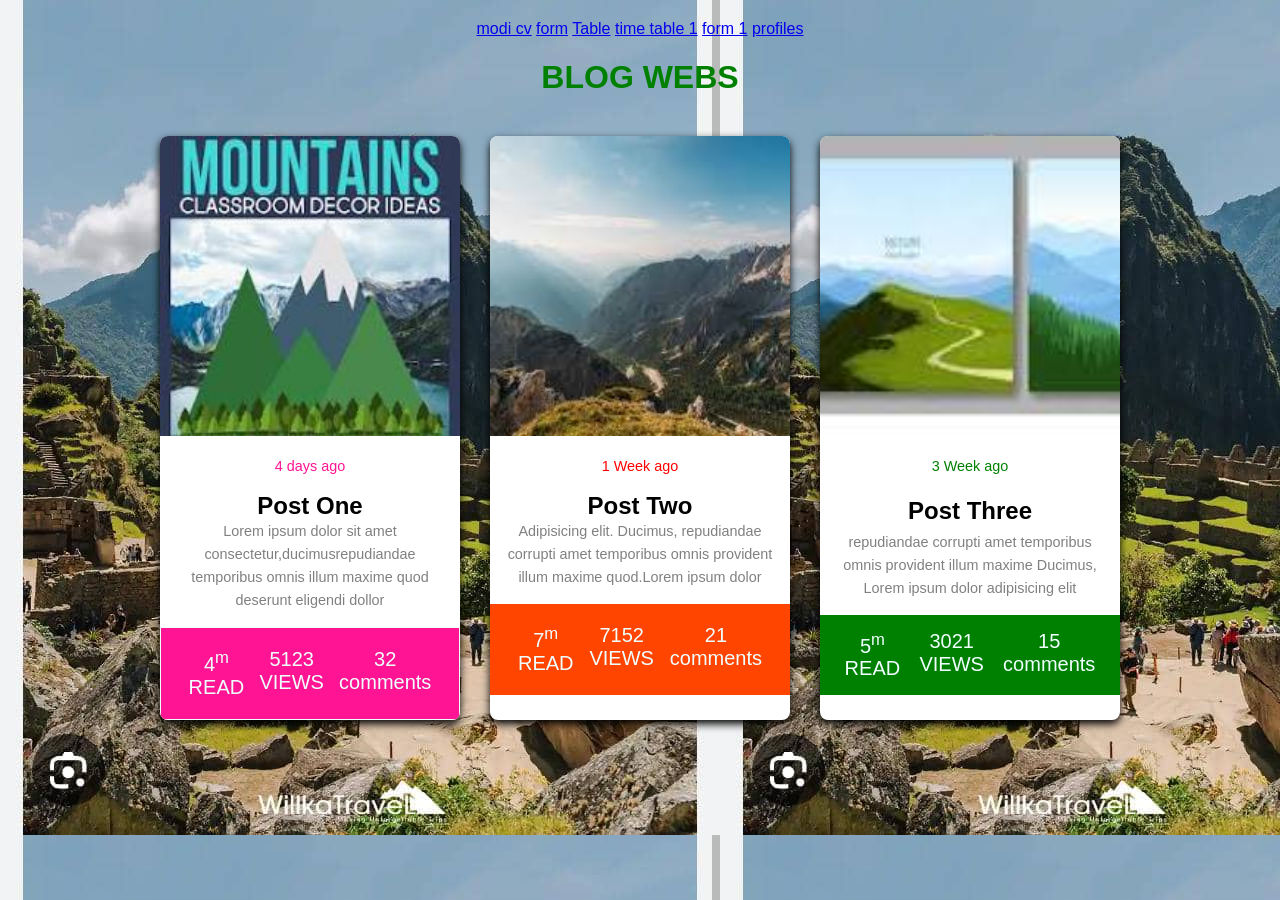
<file: index.html>
<!DOCTYPE html>
<html lang="en">
<head>
<meta charset="UTF-8">
<meta name="viewport" content="width=device-width, initial-scale=1.0">
<title>my Icon loggo</title>
<link rel="stylesheet" href="BLOG POST.css">
</head>
<body>
        <a href="modi trial.html">modi cv</a>
        <a href="FORM ASSIGN.html">form</a>
        <a href="TABLE 1.html">Table</a>
        <a href="TIMETABLE 1.html">time table 1</a>
        <a href="form 1.html">form 1</a> 
        <a href="link profiles.html">profiles</a>

        

<header>
<h1>BLOG WEBS</h1>
</header>

<main class="Blog-post-container-1" height="50%">
<article class="Blog-post-card-1">
<div class="post-image-1">
        <img src="download (1).jpg" width="300" height="300">
        <p class="post-image-label-1">4 days ago</p>
        </div>
<span class="post-title-1">Post One</span>
<p class="post-details-1">Lorem ipsum dolor sit amet consectetur,ducimusrepudiandae temporibus omnis illum maxime quod deserunt eligendi dollor</p>
<footer class="post-footer-1">
<span> 4<sup>m </sup> <br> READ </span>
<span> 5123 <br> VIEWS </span>
<span> 32 <br> comments </span>
</footer>
</article>

<main class="Blog-post-container-2">
<article class="Blog-post-card-2">
<div class="post-image-2">
        <img src="download (2).jpg" width="300" height="300">
        <p class="post-image-label-2"> 1 Week ago</p>
        </div>
<span class="post-title-2">Post Two</span>
<p class="post-details-2">Adipisicing elit. Ducimus, repudiandae corrupti amet temporibus omnis provident illum maxime quod.Lorem ipsum dolor</p>
<footer class="post-footer-2">
<span> 7<sup>m </sup> <br> READ </span>
<span> 7152 <br> VIEWS </span>
<span> 21 <br> comments </span>
</footer>
</article>

<main class="Blog-post-container-3">
<article class="Blog-post-card-3">
<div class="post-image-3">
            <img src="download.jpg" width="300" height="300">
        <p class="post-image-label-3">3 Week ago</p>
        </div>
<span class="post-title-3">Post Three</span>
<p class="post-details-3" width="20px">repudiandae corrupti amet temporibus omnis provident illum maxime Ducimus, Lorem ipsum dolor adipisicing elit</p>
<footer class="post-footer-3">
<span> 5<sup>m </sup> <br> READ </span>
<span> 3021 <br> VIEWS </span>
<span> 15 <br> comments </span>
</footer>
</article>
</main>
</body>
</html>
</file>
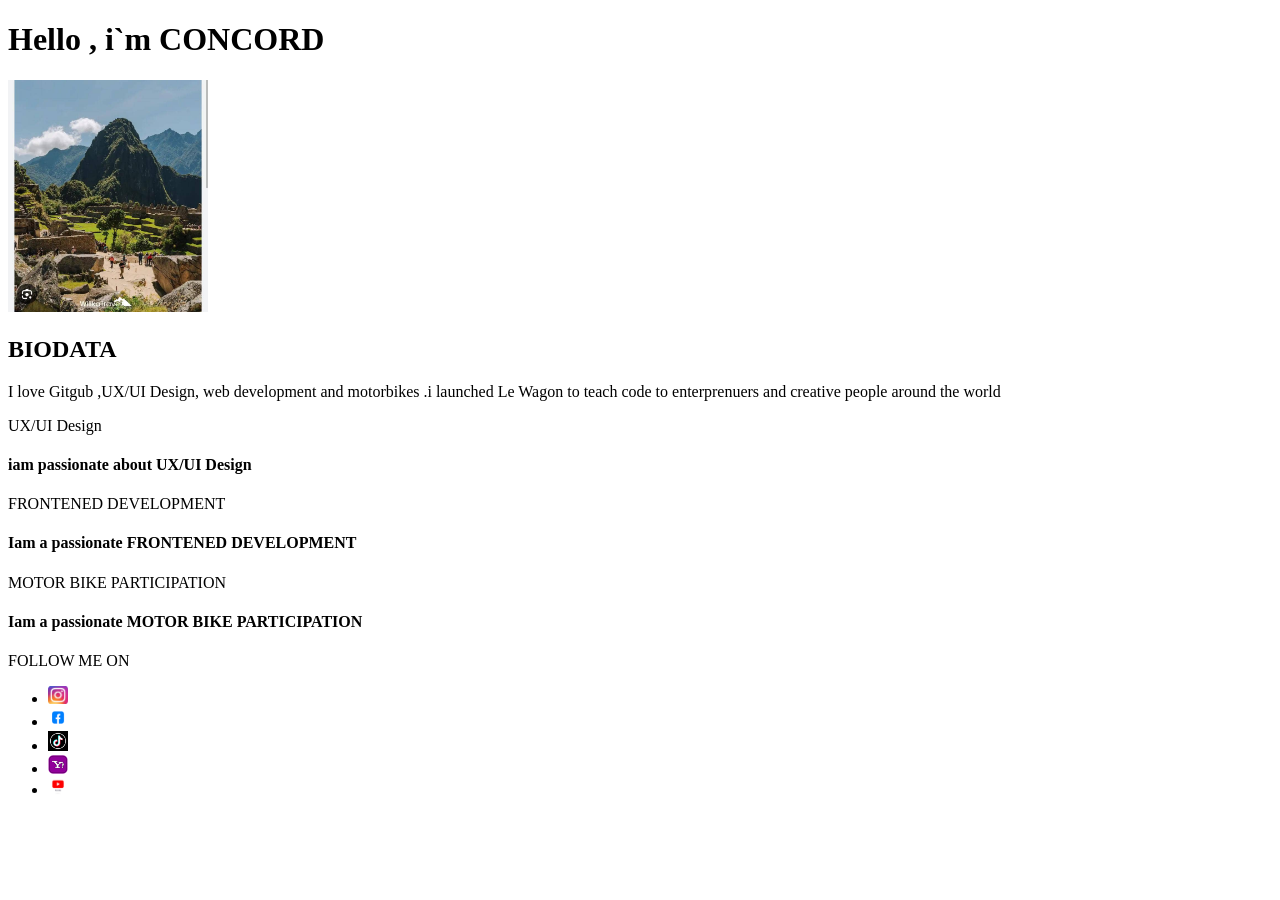
<file: CONCORD.html>
<!DOCTYPE html>
<html lang="en">
<head>
    <meta charset="UTF-8">
    <meta name="viewport" content="width=device-width, initial-scale=1.0">
    <title>Document</title>
</head>
<body>
    <h1>Hello , i`m CONCORD</h1>
    <img src="MOUNTAIN THEME 1.jpg" alt="image" width="200px"> 
   <h2>BIODATA</h2>
    <p>I love Gitgub ,UX/UI Design, web development and motorbikes .i launched Le Wagon to teach code to enterprenuers and creative people around the world</p>
    <a href="https://www.Discoverle Wagon/about us"></a>
    <p>UX/UI Design</p>
    <h4>iam passionate about UX/UI Design </h4>
    <p>FRONTENED DEVELOPMENT</p>
    <h4>Iam a passionate FRONTENED DEVELOPMENT </h4>
    <p>MOTOR BIKE PARTICIPATION</p>
    <h4>Iam a passionate MOTOR BIKE PARTICIPATION</h4>
    <P>FOLLOW ME ON</P>
       <ul>
        <li><img src="download instagram.jpg" width="20"></li>
        <li><img src="download facebook.png" width="20"></li>
        <li><img src="download tiktok.png" width="20"></li>
        <li><img src="download yahoo.png" width="20"></li>
        <li><img src="download youtube.png" width="20"></li>
       </ul>
</body>
</html>
</file>
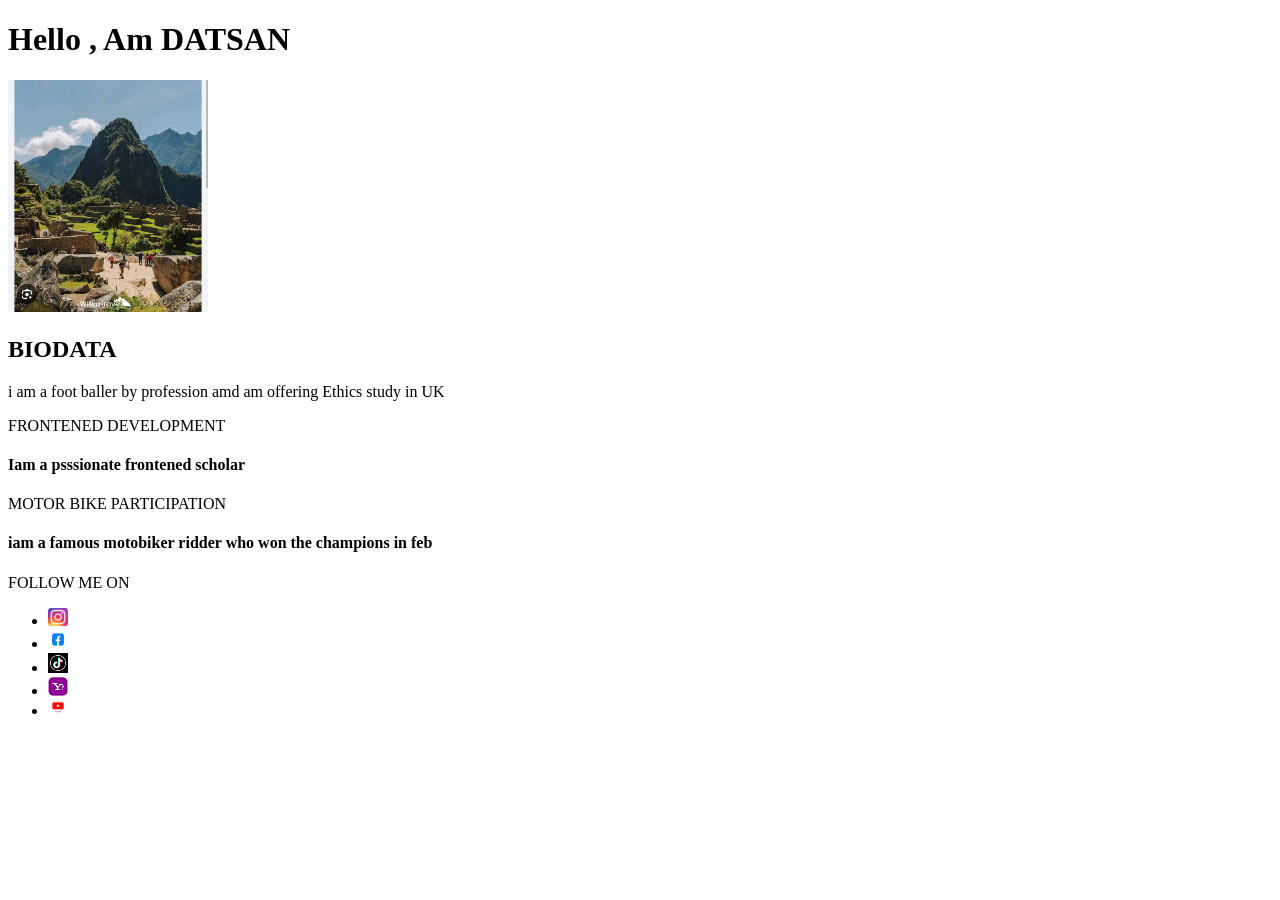
<file: DATSAN.html>
<!DOCTYPE html>
<html lang="en">
<head>
    <meta charset="UTF-8">
    <meta name="viewport" content="width=device-width, initial-scale=1.0">
    <title>Document</title>
</head>
<body>
    <h1>Hello , Am DATSAN</h1>
    <img src="MOUNTAIN THEME 1.jpg" alt="image" width="200px"> 
   <a href="https://www.Discoverle Wagon/about us"></a>
    <h2>BIODATA</h2>
    <p>i am a foot baller by profession amd am offering Ethics study in UK </p>
    <p>FRONTENED DEVELOPMENT</p>
    <h4>Iam a psssionate frontened scholar </h4>
    <p>MOTOR BIKE PARTICIPATION</p>
    <h4>iam a famous motobiker ridder who won the champions in feb</h4>
    <P>FOLLOW ME ON</P>
  <ul>
        <li><img src="download instagram.jpg" width="20"></li>
        <li><img src="download facebook.png" width="20"></li>
        <li><img src="download tiktok.png" width="20"></li>
        <li><img src="download yahoo.png" width="20"></li>
        <li><img src="download youtube.png" width="20"></li>
       </ul>
</body>
</html>
</file>
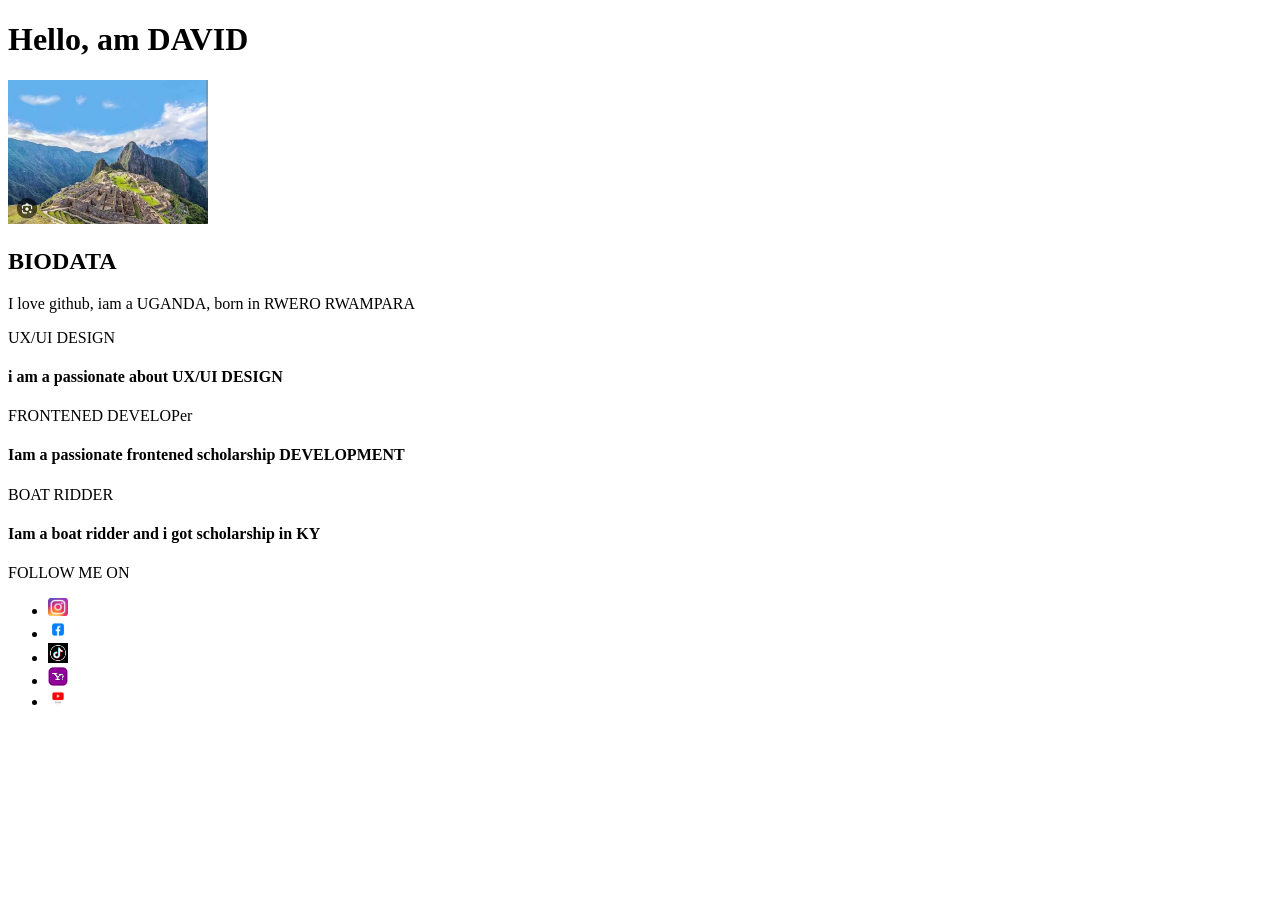
<file: DAVID.html>
<!DOCTYPE html>
<html lang="en">
<head>
    <meta charset="UTF-8">
    <meta name="viewport" content="width=device-width, initial-scale=1.0">
    <title>Document</title>
</head>
<body>
    <h1>Hello, am DAVID</h1>
    <img src="MOUNTAIN THEMES.jpg" alt="image" width="200px">
    <h2>BIODATA</h2>
    <P>I love github, iam a UGANDA, born in RWERO RWAMPARA</P>
    <a href="https://www.Discoverle Wagon/about us"></a>
    <p>UX/UI DESIGN</p>
    <h4>i am a passionate about UX/UI DESIGN</h4>
    <p>FRONTENED DEVELOPer</p>
    <h4>Iam a passionate frontened scholarship DEVELOPMENT</h4>
    <p>BOAT RIDDER</p>
    <h4>Iam a boat ridder and i got scholarship in KY</h4>
    <p>FOLLOW ME ON</p>
       <ul>
        <li><img src="download instagram.jpg" width="20"></li>
        <li><img src="download facebook.png" width="20"></li>
        <li><img src="download tiktok.png" width="20"></li>
        <li><img src="download yahoo.png" width="20"></li>
        <li><img src="download youtube.png" width="20"></li>
       </ul>
</body>
</html>
</file>
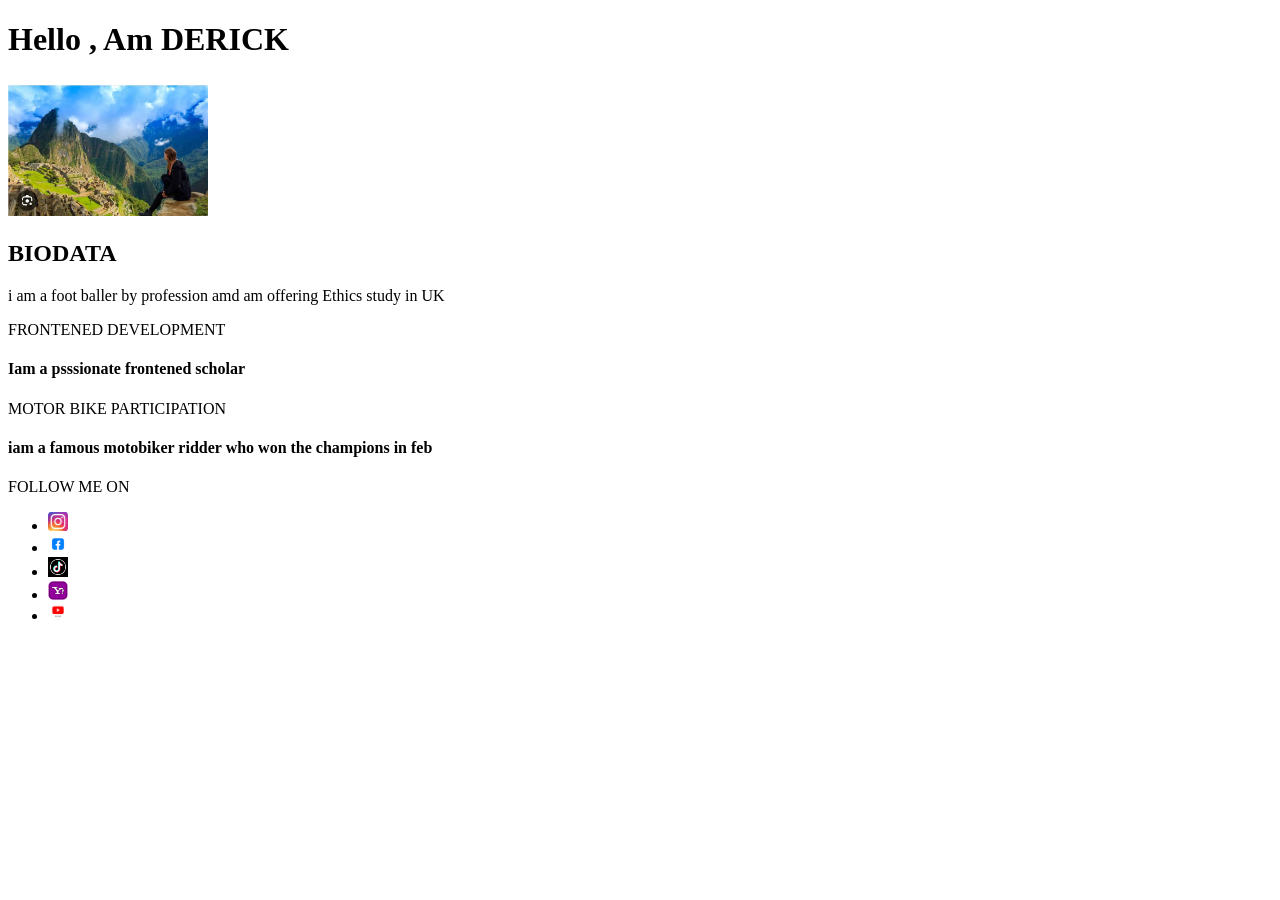
<file: DERICK.html>
<!DOCTYPE html>
<html lang="en">
<head>
    <meta charset="UTF-8">
    <meta name="viewport" content="width=device-width, initial-scale=1.0">
    <title>Document</title>
</head>
<body>
   <h1>Hello , Am DERICK</h1>
    <img src="MTN THEME 2.jpg" alt="image" width="200px"> 
   <a href="https://www.Discoverle Wagon/about us"></a>
    <h2>BIODATA</h2>
    <p>i am a foot baller by profession amd am offering Ethics study in UK </p>
    <p>FRONTENED DEVELOPMENT</p>
    <h4>Iam a psssionate frontened scholar </h4>
    <p>MOTOR BIKE PARTICIPATION</p>
    <h4>iam a famous motobiker ridder who won the champions in feb</h4>
    <P>FOLLOW ME ON</P>
    <ul>
        <li><img src="download instagram.jpg" width="20"></li>
        <li><img src="download facebook.png" width="20"></li>
        <li><img src="download tiktok.png" width="20"></li>
        <li><img src="download yahoo.png" width="20"></li>
        <li><img src="download youtube.png" width="20"></li>
       </ul>
</body>
</html>
</file>
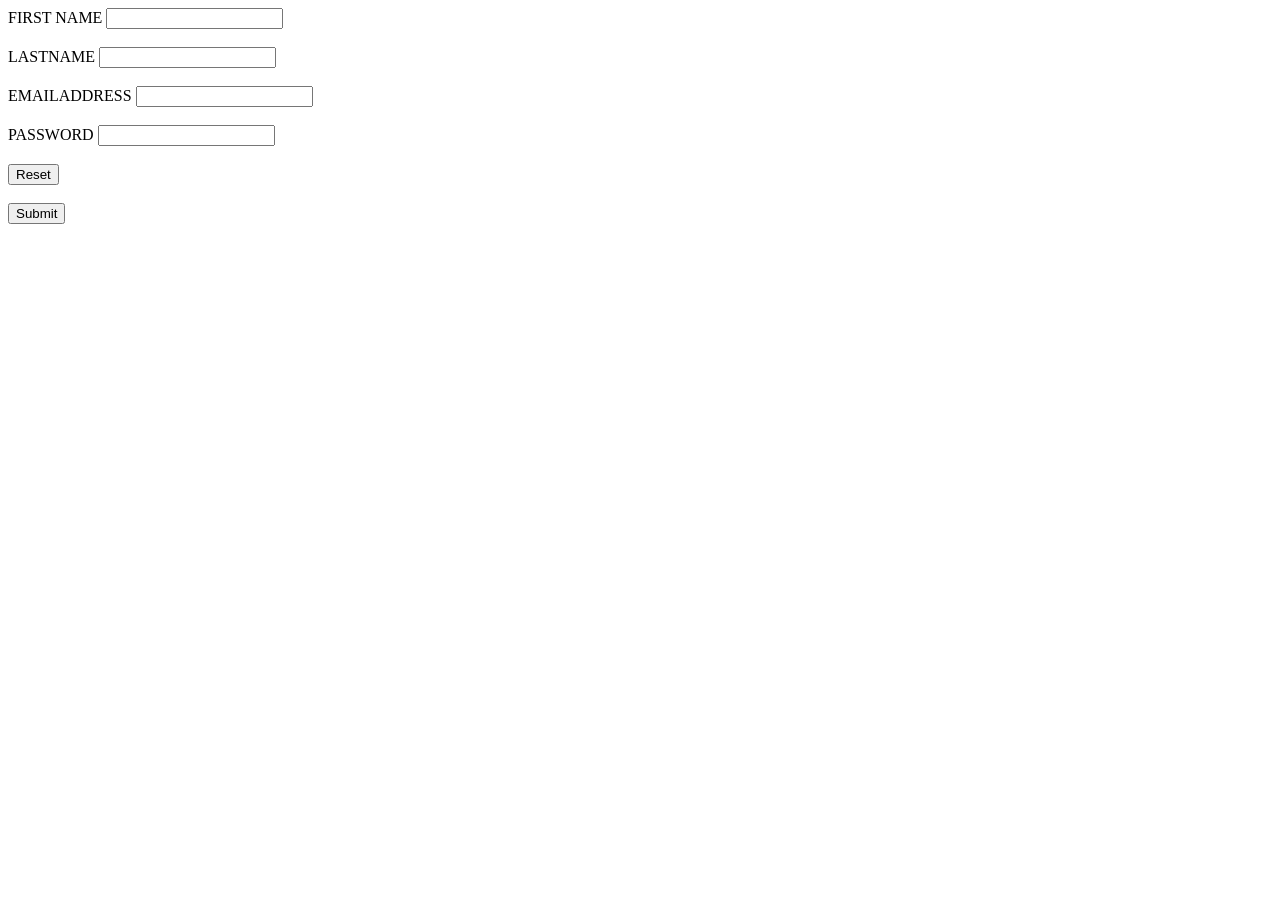
<file: form 1.html>
<!DOCTYPE html>
<html lang="en">
<head>
    <meta charset="UTF-8">
    <meta name="viewport" content="width=device-width, initial-scale=1.0">
    <title>Document</title>
</head>
<body>
    <form>
        <div>
            <label for="fname"> FIRST NAME</label>
            <input type="text"ID="fname" placeholder="">
            </div>
            <br>
            <div>
            <label for="Lname"> LASTNAME</label>
            <input type="text"ID="Fname" placeholder="">
            </div>
            <br>
            <div>
            <label for="email"> EMAILADDRESS</label>
            <input type="text"ID="EMAIL" placeholder="">
            </div>
            <br>
            <div>
            <label for="Password"> PASSWORD</label>
            <input type="text"id=Password placeholder="">
            </div>
            <br>
            <div>
              <input type="RESET">
              <div>
               <br>
              </div>
              <div>
              <input type="SUBMIT">
              </div>
            </form>
</body> 
</html>
</file>
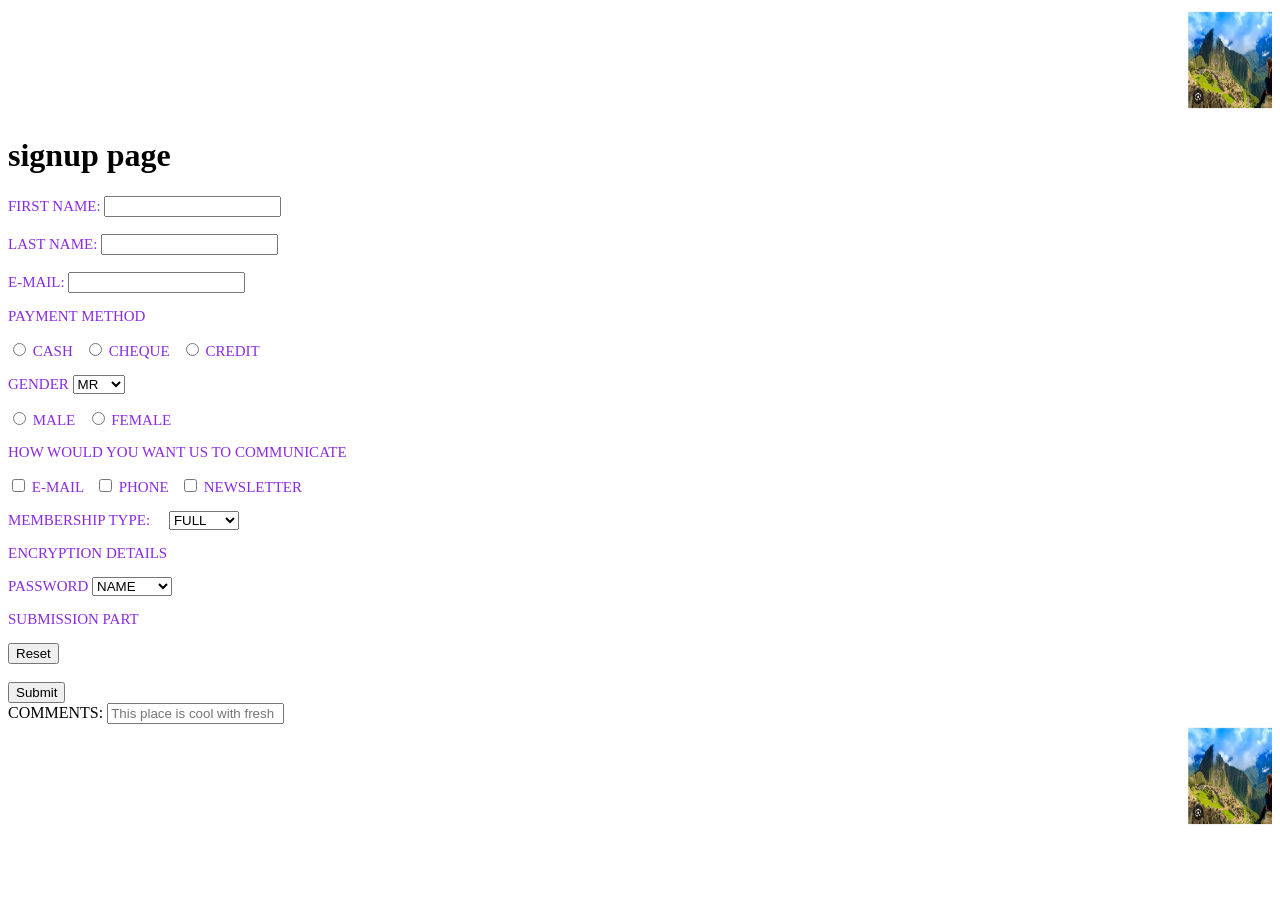
<file: FORM ASSIGN.html>
<!DOCTYPE html>
<html lang="en">
<head>
<link rel="website icon" type="png"
href=""C:\Users\DELL\Pictures\images.png>
    <title>website icon</title>
   <style>
   p{
    color: blueviolet;
    font-size: 15px;
    font-weight: 10;
}
   </style>
</head>
<body>
    <marquee>
<img src="MTN THEME 2.jpg" width="100" height="100px">
    </marquee>
    <form action="">
        <h1>signup page</h1>
    </p>
    <p>
    <label>FIRST NAME:</label> <input type="text" name="fname"><br><br>
       <label>LAST NAME:</label> <input type="text" name="lname"><br><br>
       <label>E-MAIL:</label> <input type="email" name="email">&nbsp;&nbsp;<br>
       </p>
       <p>PAYMENT METHOD
        </p>
        <p>
        <input type="Radio" name="payment" value="cash"> <label>CASH</label>&nbsp;&nbsp;
        <input type="Radio" name="payment" value="cheque"> <label>CHEQUE</label>&nbsp;&nbsp;
         <input type="Radio" name="payment" value="CREDIT"> <label>CREDIT</label>&nbsp;&nbsp;
       </p>
        <P>GENDER
            <select>
                <option>MR</option>
                <option>MRS</option>
            </select>
            </P>
            <p>
             <input type="Radio" name="gender" value="male"> <label>MALE</label>&nbsp;&nbsp;
              <input type="Radio" name="gender" value="female"> <label>FEMALE</label>&nbsp;&nbsp;
        </P>
        <p> HOW WOULD YOU WANT US TO COMMUNICATE
            </p>
            <p>
          <input type="checkbox" name="E-mail" value="E-MAIL"> <label>E-MAIL</label>&nbsp;&nbsp;
          <input type="checkbox" name="" value="Phone"> <label>PHONE</label>&nbsp;&nbsp;
          <input type="checkbox" name="Newsletter" value="Newsletter"> <label>NEWSLETTER</label>&nbsp;&nbsp;
        </p>
        <p>
         <label>MEMBERSHIP TYPE:</label> &nbsp;&nbsp;&nbsp
          <select>
            <option>FULL </option>
            <option>medium</option>
            <option>Extra</option>
        </select>
        </p>
        <P>ENCRYPTION DETAILS
            </P>
            <p>
        <label>PASSWORD</label> 
        <select>
            <option>NAME</option>
            <option>NUMBER</option>
            <option>EMAIL</option>
        </select>
        </p>
        <p>
            <P style color="red" >SUBMISSION PART
                </P>
                </div>
                <div>
       <input type="RESET">
              <div>
               <br>
              </div>
              <div>
              <input type="SUBMIT">
              </div>
        </div>
        <div>
            <label width="100%">COMMENTS:</label> <input type="text" placeholder="This place is cool with fresh ">
         <br>
     </div>
             <marquee>
<img src="MTN THEME 2.jpg" width="100" height="100px">
    </marquee>
    </form>
</body>
</html>
</file>
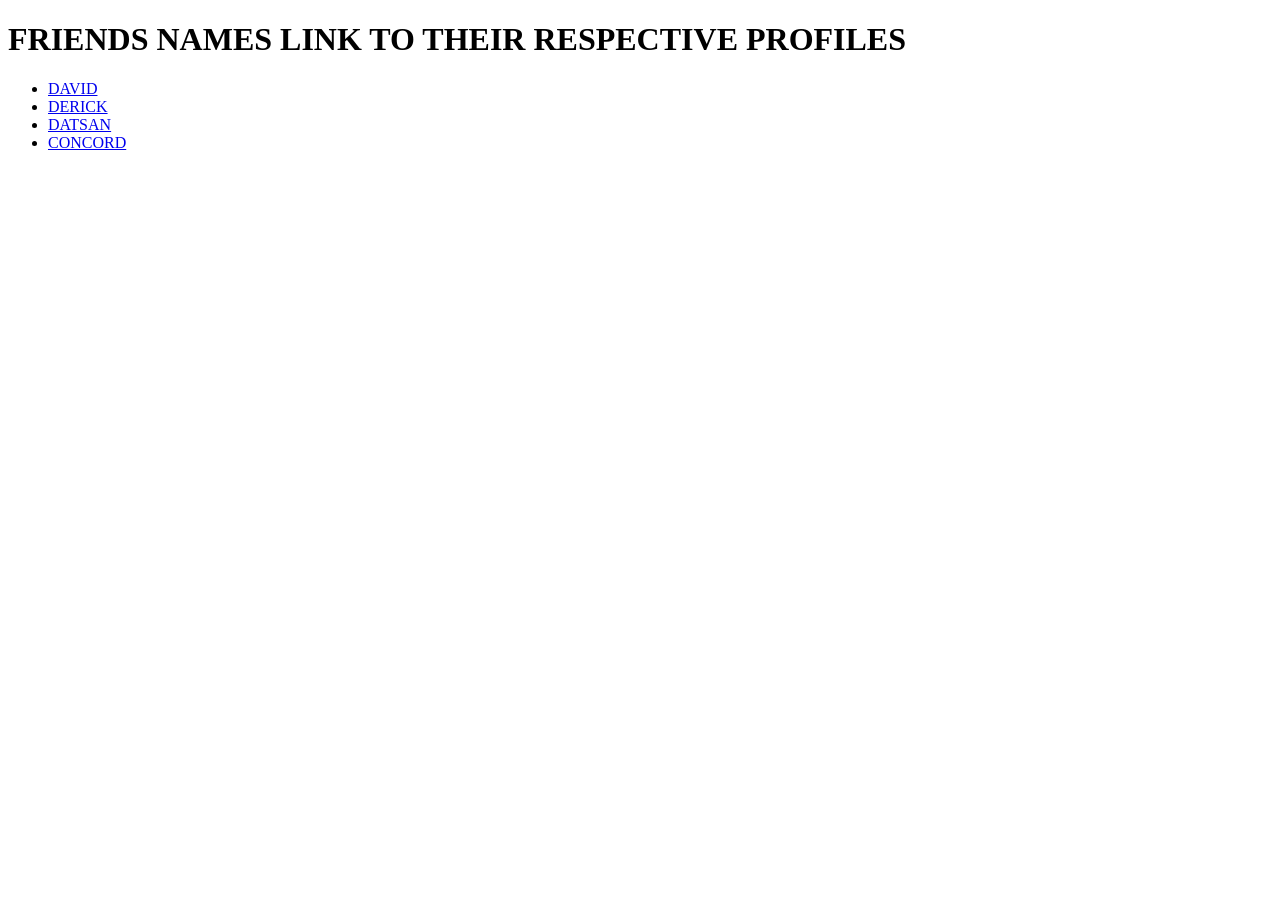
<file: link profiles.html>
<!DOCTYPE html>
<html lang="en">
<head>
    <meta charset="UTF-8">
    <meta name="viewport" content="width=, initial-scale=1.0">
    <title>Document</title>
</head>
<body>
    <h1>FRIENDS NAMES LINK  TO THEIR RESPECTIVE PROFILES</h1>
    <ul>
         <li> <a href="DAVID.HTML"> DAVID</a></li>
         <li> <a href="DERICK.html"> DERICK</a></li>
         <li> <a href="DATSAN.html"> DATSAN</a></li>
         <li> <a href="CONCORD.html">CONCORD </a></li>
    </ul>
</body>
</html>
</file>
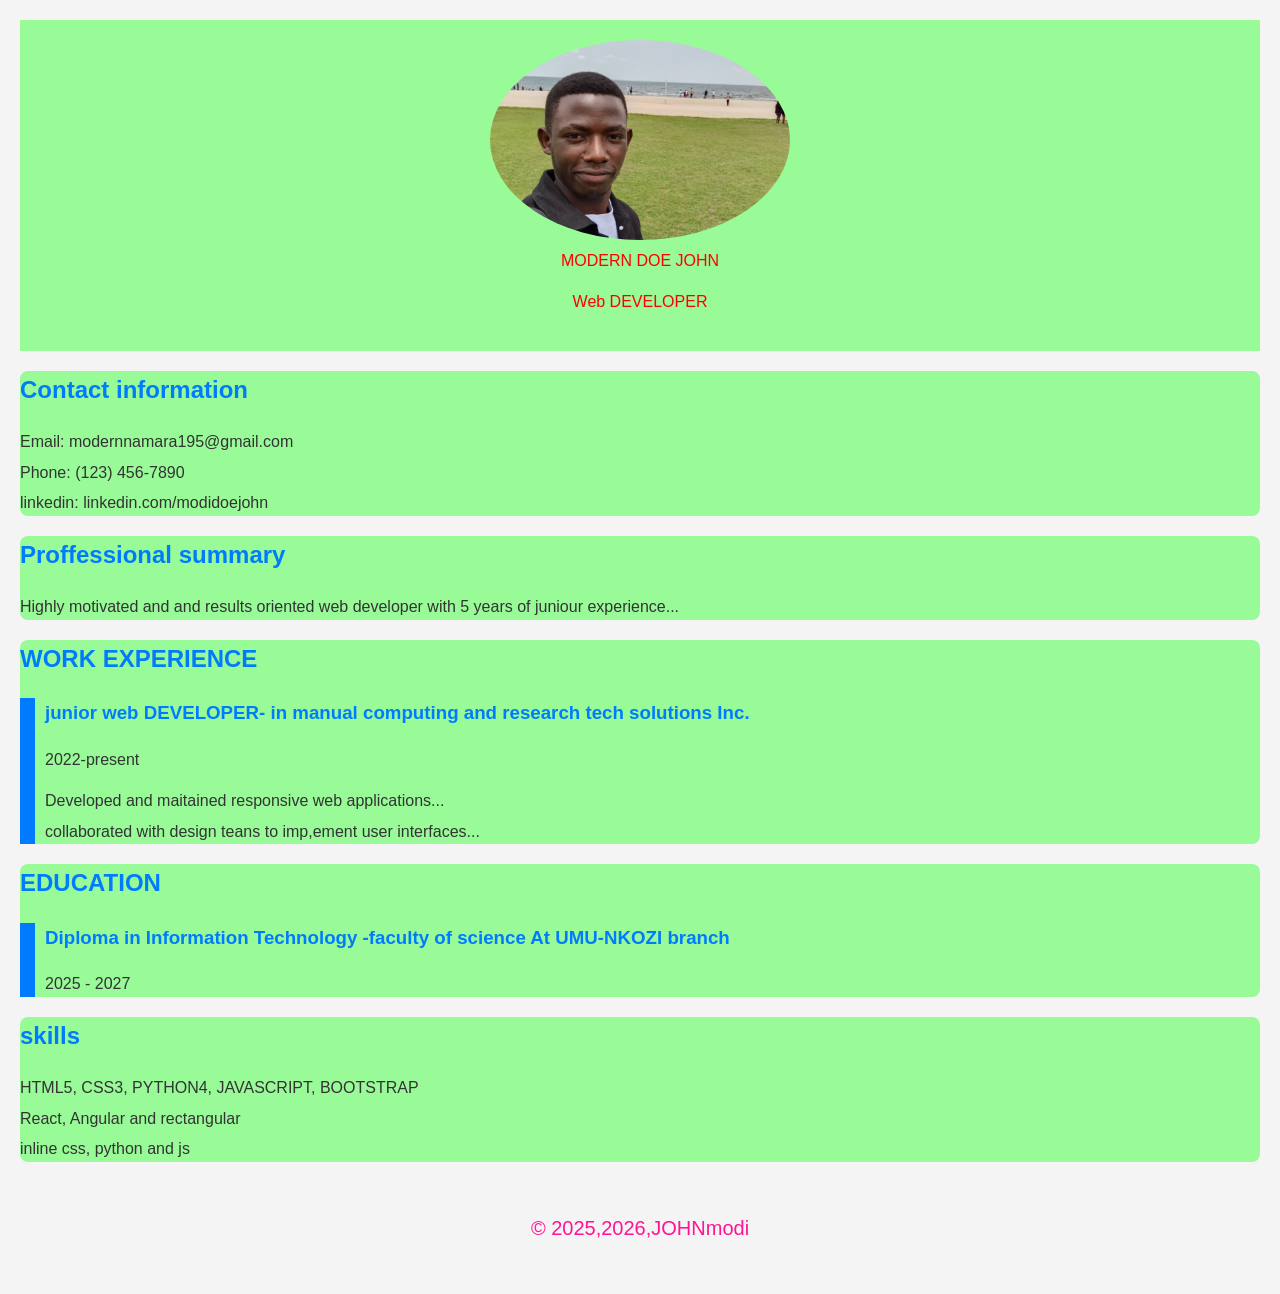
<file: modi trial.html>
<!DOCTYPE html>
<html lang="en">
<head>
    <meta charset="UTF-8">
    <meta name="viewport" content="width=device-width, initial-scale=1.0">
    <title>My proffessional cv</title>
    <link rel="stylesheet" href=" modi cv.css">
</head>
<body>
       

       <header>
        
        <div class="mainsection"> 
            <img src="MODEL PICS.jpg" width="300px" height="200px">
        </div>
         <hi> MODERN DOE JOHN</hi>
        <p>Web DEVELOPER</p>
    </header>

    <section id="contact">
        <h2>Contact information</h2>
        <ul>
            <li>Email: modernnamara195@gmail.com</li>
            <li>Phone: (123) 456-7890</li>
            <li>linkedin: linkedin.com/modidoejohn</li>
        </ul>
    </section>

    <section id="summary">
        <h2>Proffessional summary</h2>
        <p>Highly motivated and and results oriented web developer with 5 years of juniour experience...</p>
    </section>

    <section id="experience">
                <h2>WORK EXPERIENCE</h2>
            <div class="JOB-entry">
                <h3>junior web DEVELOPER- in manual computing and research tech solutions Inc.</h3>
                <p>2022-present</p>
                <ul>
                    <li>Developed and maitained responsive web applications... </li>
                    <li>collaborated with design teans to imp,ement user interfaces...</li>
                </ul>
             </div>
    </section>

    <section id="Education">
               <h2>EDUCATION</h2>
            <div class="Education-entry">
                <h3>Diploma in Information Technology -faculty of science At UMU-NKOZI branch</h3>
                <p>2025 - 2027</p>
            </div>
    </section>
        
    <section id="skills">
        <h2>skills</h2>
        <ul>
            <li>HTML5, CSS3, PYTHON4, JAVASCRIPT, BOOTSTRAP</li>
            <li>React, Angular and rectangular </li>
            <li>inline css, python and js</li>
        </ul>
    </section>

     <footer>
        <p>&copy; 2025,2026,JOHNmodi </p>
     </footer>
</body>
</html>
</file>
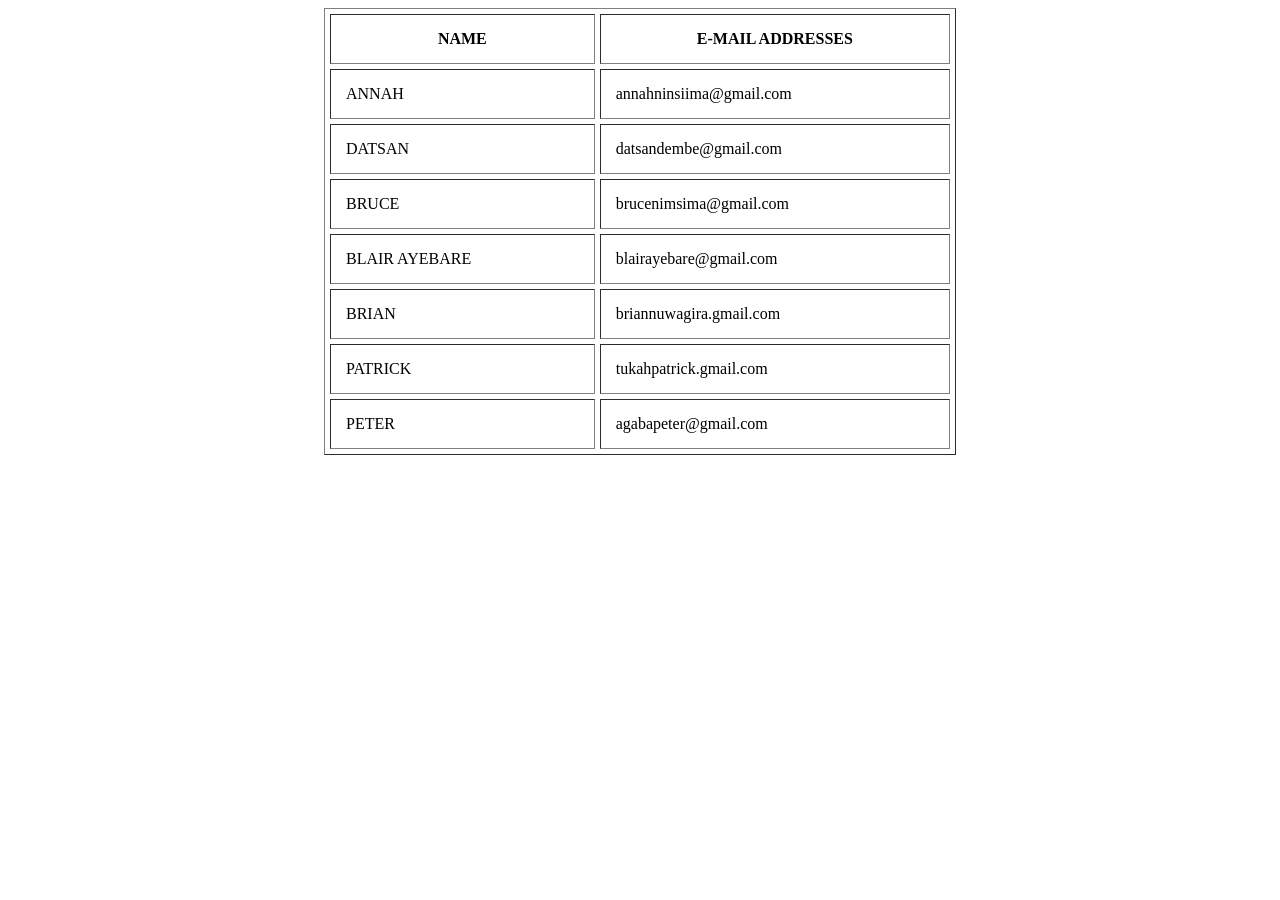
<file: TABLE 1.html>
<center>
    <!DOCTYPE html>
<html lang="en">
<head>
    <meta charset="UTF-8">
    <meta name="viewport" content="width=device-width, initial-scale=1.0">
    <title>document</title>
</head>
   <h1> <HTML TABLE></h1>
   <table border="thick" width="50%" height="30%" cellpadding="15" cellspacing="5">
    <tr>
        <th>NAME</th>
        <th>E-MAIL ADDRESSES</th>
    <tr>
    <td>ANNAH</td>
    <td>annahninsiima@gmail.com</td>
    <tr>
        <td>DATSAN</td>
        <td>datsandembe@gmail.com</td>
        <tr>
            <td>BRUCE</td>
            <td>brucenimsima@gmail.com</td>
            <tr> 
                <td>BLAIR AYEBARE</td>
                <td>blairayebare@gmail.com</td>
                <tr>
                        <td>BRIAN</td>
                        <td>briannuwagira.gmail.com</td>
                        <tr>
                            <td>PATRICK</td>
                            <td>tukahpatrick.gmail.com</td>
                            <tr>
                                <td>PETER</td>
                                <td>agabapeter@gmail.com</td>
                            </tr>
            </tr>
</body>
</html>
</center>
</file>
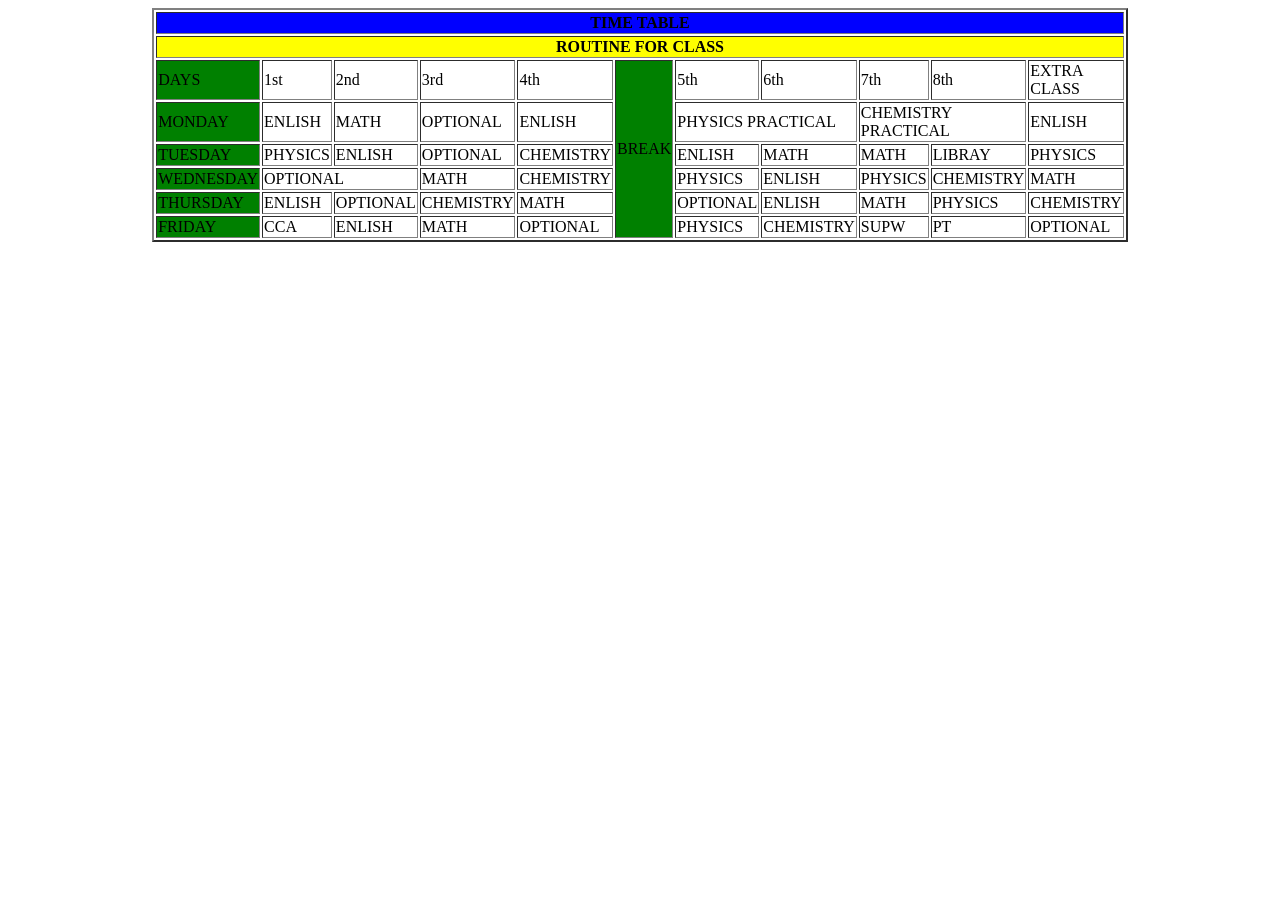
<file: TIME TABLE.html>
<center>
    <!DOCTYPE html>
<html lang="en">
<head>
    <meta charset="UTF-8">
    <meta name="viewport" content="width=device-width, initial-scale=1.0">
    <title>Document</title>
</head>
<body>
    <table border="2" width="5%" height="1.5">
        <tr>
            <th colspan="11"bgcolor="blue">TIME TABLE</th>
            </tr>
            <tr>
            <th colspan="11" bgcolor="yellow">ROUTINE FOR CLASS</th>
        </tr>
        <tr>
            <td bgcolor="green">DAYS</td>
            <td>1st</td>
            <td>2nd</td>
            <td>3rd</td>
            <td>4th</td>
            <td rowspan="6" bgcolor="green">BREAK</td>
            <td>5th</td>
            <td>6th</td>
            <td>7th</td>
            <td>8th</td>
            <td>EXTRA CLASS</td>
        </tr>
        <tr>
            <td bgcolor="green">MONDAY</td>
            <td>ENLISH</td>
            <td>MATH</td>
            <td>OPTIONAL</td>
            <td>ENLISH</td>
            <td colspan="2">PHYSICS PRACTICAL</td>
            <td colspan="2">CHEMISTRY PRACTICAL</td>
            <td>ENLISH</td>
        </tr>
        <tr>
            <td bgcolor="green">TUESDAY</td>
            <td>PHYSICS</td>
            <td>ENLISH</td>
            <td>OPTIONAL</td>
            <td>CHEMISTRY</td>
            <td>ENLISH</td>
            <td>MATH</td>
            <td>MATH</td>
            <td>LIBRAY</td>
            <td>PHYSICS</td>
        </tr>
        <tr>
            <td bgcolor="green">WEDNESDAY</td>
            <td colspan="2">OPTIONAL</td>
            <td>MATH</td>
            <td>CHEMISTRY</td>
            <td>PHYSICS</td>
            <td>ENLISH</td>
            <td>PHYSICS</td>
            <td>CHEMISTRY</td>
            <td>MATH</td>
        </tr>
        <tr>
            <td bgcolor="green">THURSDAY</td>
            <td>ENLISH</td>
            <td>OPTIONAL</td>
            <td>CHEMISTRY</td>
            <td>MATH</td>
            <td>OPTIONAL</td>
            <td>ENLISH</td>
            <td>MATH</td>
            <td>PHYSICS</td>
            <td>CHEMISTRY</td>
        </tr>
        <tr>
            <td bgcolor="green">FRIDAY</td>
            <td>CCA</td>
            <td>ENLISH</td>
            <td>MATH</td>
            <td>OPTIONAL</td>
            <td>PHYSICS</td>
            <td>CHEMISTRY</td>
            <td>SUPW</td>
            <td>PT</td>
            <td>OPTIONAL</td>
        </tr>
    </table>
    
</body>
</html>
</center>
</file>
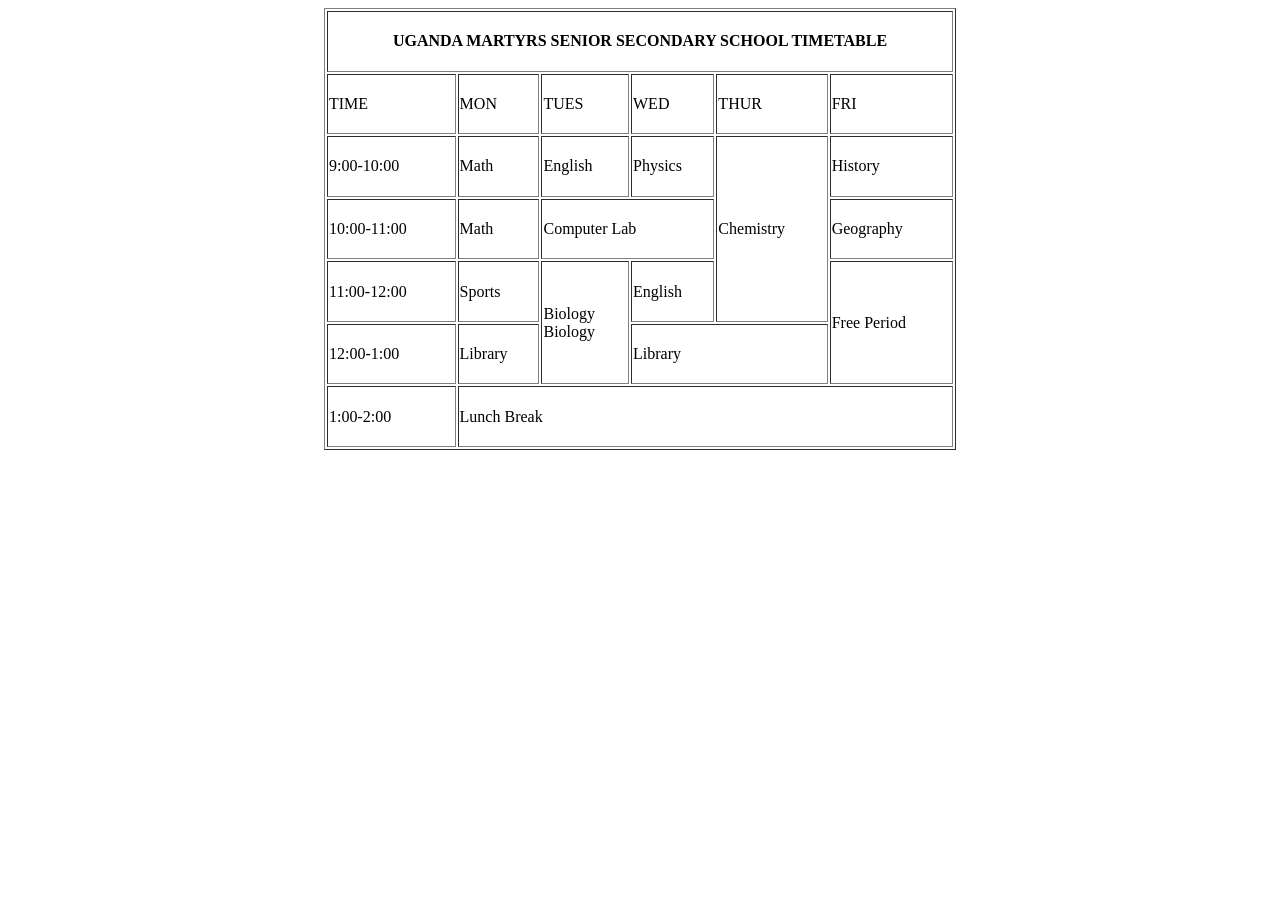
<file: TIMETABLE 1.html>
<center>
    <!DOCTYPE html>
<html lang="en">
<head>
    <meta charset="UTF-8">
    <meta name="viewport" content="width=device-width, initial-scale=1.0">
    <title>Document</title>
</head>
<body>
    <table border="solid" height="50%" width="50%">
        <tr>
            <th colspan="6">UGANDA MARTYRS SENIOR SECONDARY SCHOOL TIMETABLE </th>
        </tr>

            <td>TIME</td>
            <td>MON</td>
            <td>TUES</td>
            <td>WED</td>
            <td>THUR</td>
            <td>FRI</td>
        </tr>
        <tr>
            <td>9:00-10:00 </td>
            <td>Math</td>
            <td>English</td>
            <td>Physics</td>
            <td rowspan="3">Chemistry</td>
            <td>History</td>
        </tr>
<tr>
            <td>10:00-11:00</td>
            <td>Math</td>
            <td colspan="2">Computer Lab</td>
            <td>Geography</td>
        </tr>
        <tr>
            <td>11:00-12:00</td>
            <td>Sports</td>
            <td rowspan="2">Biology <br>Biology</td>
            <td>English</td>
            <td rowspan="2">Free Period </td>
        </tr>
        <tr>
            <td>12:00-1:00 </td>
            <td>Library</td>
            <td colspan="2">Library</td>
        </tr>
        <tr>
            <td>1:00-2:00</td>
            <td colspan="5">Lunch Break </td>
        </tr>

    </table>
    
</body>
</html>
</center>
</file>
<file: BLOG POST.css>
body{
    background-image: url(MOUNTAIN\ THEME\ 1.jpg);
    margin: 0;
    padding: 20px;
    box-sizing: border-box;
    font-family: Verdana, Geneva, Tahoma, sans-serif;
    text-align: center;
}
.Blog-post-container-1{
    display: flex;
    justify-content: center;
    flex-wrap: wrap;
    gap: 30px;
}
.Blog-post-container-2{
    display: flex;
    justify-content: center;
    flex-wrap: wrap;
    gap: 30px;
}
.Blog-post-container-3{
    display: flex;
    justify-content: center;
    flex-wrap: wrap;
    gap: 30px;
}
h1{
    text-align: center;
    color: green;
    margin-bottom: 40px;
    font-weight: bold;
}
.Blog-post-card-1{
    width: 300px;
    background-color: white;
    border-radius: 8px;
    box-shadow: 0px 4px 8px rgba(0, 0,  0.1) ;
    overflow: hidden;
    flex-shrink: 0;
}
.Blog-post-card-2{
    width: 300px;
    background-color: white;
    border-radius: 8px;
    box-shadow: 0px 4px 8px rgba(0, 0, 0.1);
    overflow: hidden;
    flex-shrink: 0;
}
.Blog-post-card-3{
    width: 300px;
    background-color: white;
    border-radius: 8px;
    box-shadow: 0px 4px 8px rgba(0, 0, 0.1);
    flex-shrink: 0;
    overflow: hidden;
}
.post-image-1{
width: 100%;    
height: auto;
position: relative;
object-fit: fill;
}
.post-image-2 {
width: 100%;    
height: auto;
position: relative;
object-fit: fill;
}
.post-image-3 {
width: 100%;    
height: auto;
position: relative;
object-fit: fill;
}

.post-image-label-1{
    color: deeppink;
    font-size: 0.9em;
    text-align: center;
    line-height: 1.6;
}
.post-image-label-2{
    color: red;
    font-size: 0.9em;
    text-align: center;
    line-height: 1.6;
}
.post-image-label-3{
     color: green;
    font-size: 0.9em;
    text-align: center;
    line-height: 1.6;
}
.post-title-1{
    font-size: 1.5em;
    margin:0px 15px 15px;
    text-align: center;
    color: black;
    margin-bottom: 40px;
    font-weight: bold;
    padding: 10%;
}
.post-title-2{
    font-size: 1.5em;
    margin:0px 15px 15px;
    text-align: center;
    color: black;
    margin-bottom: 40px;
    font-weight: bold;
    padding: 10%;
}
.post-title-3{
 color: black;
 margin: 0px 15px 15px;
 line-height: 1.6;
 font-size: 1.5em;
 font-weight: bold;
}
.post-details-1{
    color: gray;
    margin: 0px 15px 15px;
    line-height: 1.6;
    font-size: 0.9em;
}
.post-details-2{
    color: gray;
    margin: 0px 15px 15px;
    line-height: 1.6;
    font-size: 0.9em;
}
.post-details-3{
    color: gray;
    margin: 0px 15px 15px;
    line-height: 1.6;
    font-size: 0.9em;
}
.post-footer-1{
    display: flex;
    justify-content: space-around;
    padding: 20px;
    background-color: deeppink;
    font-size: 20px;
    align-content: center;
    color:azure;
    grid-template-columns: 1fr 1fr 1fr;
    flex-basis: 50px;
    border: solid 0.5px;
}
.post-footer-2{
    display: flex;
    justify-content: space-around;
    padding: 20px;
    background-color: orangered;
    font-size: 20px; 
    align-content: center;
    color: azure;
    
}
.post-footer-3{
    display: flex;
    justify-content: space-around;
    padding: 15px;
    background-color:green;
    font-size: 20px;
    align-content: center;
    color: azure;
}
@media(max-width:768px){
    .Blog-post-card-1{
        width: 90%;
        margin-left: auto;
        margin-right: auto;
    }
}
@media(max-width:768px){
    .Blog-post-card-2{
        width: 90%;
        margin-left: auto;
        margin-right: auto;
    }
}
@media(max-width:768px){
    .Blog-post-card-3{
        width: 90%;
        margin-left: auto;
        margin-right: auto;
    }
}
.Blog-post-card-1{
    flex-direction: column;
    align-items: center;
}
.Blog-post-card-2{
    flex-direction: column;
    align-items: center;
}
.Blog-post-card-3{
    flex-direction: column;
    align-items: center;
}
body{
    background-image: "C:\Users\DELL\Desktop\EVA'S ASSIGMENT\IMAGES\mod1.jpg";
    margin: 0;
    padding: 20px;
    box-sizing: border-box;
    font-family: Verdana, Geneva, Tahoma, sans-serif;
    text-align: center;
}
.Blog-post-container-1{
    display: flex;
    justify-content: center;
    flex-wrap: wrap;
    gap: 30px;
}
.Blog-post-container-2{
    display: flex;
    justify-content: center;
    flex-wrap: wrap;
    gap: 30px;
}
.Blog-post-container-3{
    display: flex;
    justify-content: center;
    flex-wrap: wrap;
    gap: 30px;
}
h1{
    text-align: center;
    color: green;
    margin-bottom: 40px;
    font-weight: bold;
}
.Blog-post-card-1{
    width: 300px;
    background-color: white;
    border-radius: 8px;
    box-shadow: 0px 4px 8px rgba(0, 0,  0.1) ;
    overflow: hidden;
    flex-shrink: 0;
}
.Blog-post-card-2{
    width: 300px;
    background-color: white;
    border-radius: 8px;
    box-shadow: 0px 4px 8px rgba(0, 0, 0.1);
    overflow: hidden;
    flex-shrink: 0;
}
.Blog-post-card-3{
    width: 300px;
    background-color: white;
    border-radius: 8px;
    box-shadow: 0px 4px 8px rgba(0, 0, 0.1);
    flex-shrink: 0;
    overflow: hidden;
}
.post-image-1{
width: 100%;    
height: auto;
position: relative;
object-fit: fill;
}
.post-image-2 {
width: 100%;    
height: auto;
position: relative;
object-fit: fill;
}
.post-image-3 {
width: 100%;    
height: auto;
position: relative;
object-fit: fill;
}

.post-image-label-1{
    color: deeppink;
    font-size: 0.9em;
    text-align: center;
    line-height: 1.6;
}
.post-image-label-2{
    color: red;
    font-size: 0.9em;
    text-align: center;
    line-height: 1.6;
}
.post-image-label-3{
     color: green;
    font-size: 0.9em;
    text-align: center;
    line-height: 1.6;
}
.post-title-1{
    font-size: 1.5em;
    margin:0px 15px 15px;
    text-align: center;
    color: black;
    margin-bottom: 40px;
    font-weight: bold;
    padding: 10%;
}
.post-title-2{
    font-size: 1.5em;
    margin:0px 15px 15px;
    text-align: center;
    color: black;
    margin-bottom: 40px;
    font-weight: bold;
    padding: 10%;
}
.post-title-3{
 color: black;
 margin: 0px 15px 15px;
 line-height: 1.6;
 font-size: 1.5em;
 font-weight: bold;
}
.post-details-1{
    color: gray;
    margin: 0px 15px 15px;
    line-height: 1.6;
    font-size: 0.9em;
}
.post-details-2{
    color: gray;
    margin: 0px 15px 15px;
    line-height: 1.6;
    font-size: 0.9em;
}
.post-details-3{
    color: gray;
    margin: 0px 15px 15px;
    line-height: 1.6;
    font-size: 0.9em;
}
.post-footer-1{
    display: flex;
    justify-content: space-around;
    padding: 20px;
    background-color: deeppink;
    font-size: 20px;
    align-content: center;
    color:azure;
    grid-template-columns: 1fr 1fr 1fr;
}
.post-footer-2{
    display: flex;
    justify-content: space-around;
    padding: 20px;
    background-color: orangered;
    font-size: 20px; 
    align-content: center;
    color: azure;
    
}
.post-footer-3{
    display: flex;
    justify-content: space-around;
    padding: 15px;
    background-color:green;
    font-size: 20px;
    align-content: center;
    color: azure;
}
@media(max-width:768px){
    .Blog-post-card-1{
        width: 90%;
        margin-left: auto;
        margin-right: auto;
    }
}
@media(max-width:768px){
    .Blog-post-card-2{
        width: 90%;
        margin-left: auto;
        margin-right: auto;
    }
}
@media(max-width:768px){
    .Blog-post-card-3{
        width: 90%;
        margin-left: auto;
        margin-right: auto;
    }
}
.Blog-post-card-1{
    flex-direction: column;
    align-items: center;
}
.Blog-post-card-2{
    flex-direction: column;
    align-items: center;
}
.Blog-post-card-3{
    flex-direction: column;
    align-items: center;
}
</file>
<file: modi cv.css>
body{
    font-family: Arial, Helvetica, sans-serif;
    line-height: 1.6;
    margin: 20px;
    background-color: #f4f4f4;
    color: #333;
}
.mainsection img{
  border-radius: 100%;
  object-fit: cover;
}

header{
    background-color: palegreen;
    color: red;
    padding: 20px;
    text-align: center;
}

h1,h2,h3{
    color: #007bff;
}
.mainsection{
  text-align: center;
}

section{
    background-color: palegreen;
    margin-bottom: 20px;
    padding: 0px;
    border-radius: 8px;
    box-shadow: 0, 2px, 4px rgba(red, green, blue, alpha); 
}

ul {
    list-style: none;
    padding: 0;
}

ul li{
    margin-bottom: 5px;
}

.JOB-entry, .Education-entry{
    margin-bottom: 5px;
    border-left: 15px solid #007bff;
    padding-left: 10px;
}

footer{
    text-align: center;
    padding: 10px;
    font-size: 20px;
    color: deeppink;
}

@media (max-width: 768px){
  body{
    margin: 10px;
  } 
  header{
    padding: 15px;
  } 
  .section{
    padding: 15px;
  }
}
</file>
